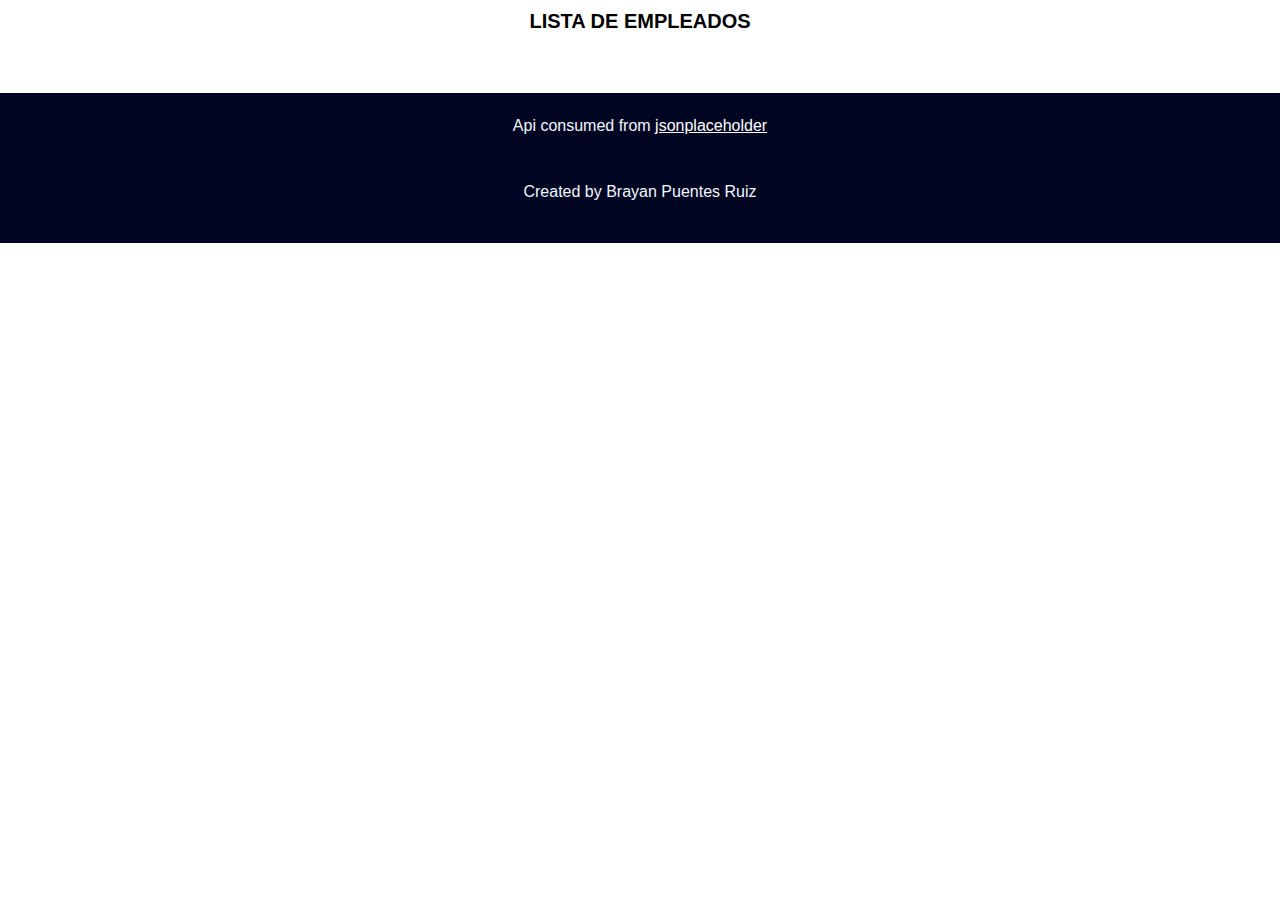
<file: index.html>
<!DOCTYPE html>
<html lang="en">
<head>
    <meta charset="UTF-8">
    <meta http-equiv="X-UA-Compatible" content="IE=edge">
    <meta name="viewport" content="width=device-width, initial-scale=1.0">
    <link rel="stylesheet" href="./Styles/styles.css">
    <title>Empleados</title>
</head>
<body>
    <header>
        <p class="center title">LISTA DE EMPLEADOS</p>
    </header>
    <div id="container" class="container">

    </div>
    <footer class="footer center">
    <p>
        Api consumed from <a href="https://jsonplaceholder.typicode.com/" target="_blank">jsonplaceholder</a>
    </p>
    <p>Created by Brayan Puentes Ruiz</p>
        
    </footer>
    
    <script src="./Js/getEmployees.js" type="module"></script>
</body>
</html>
</file>
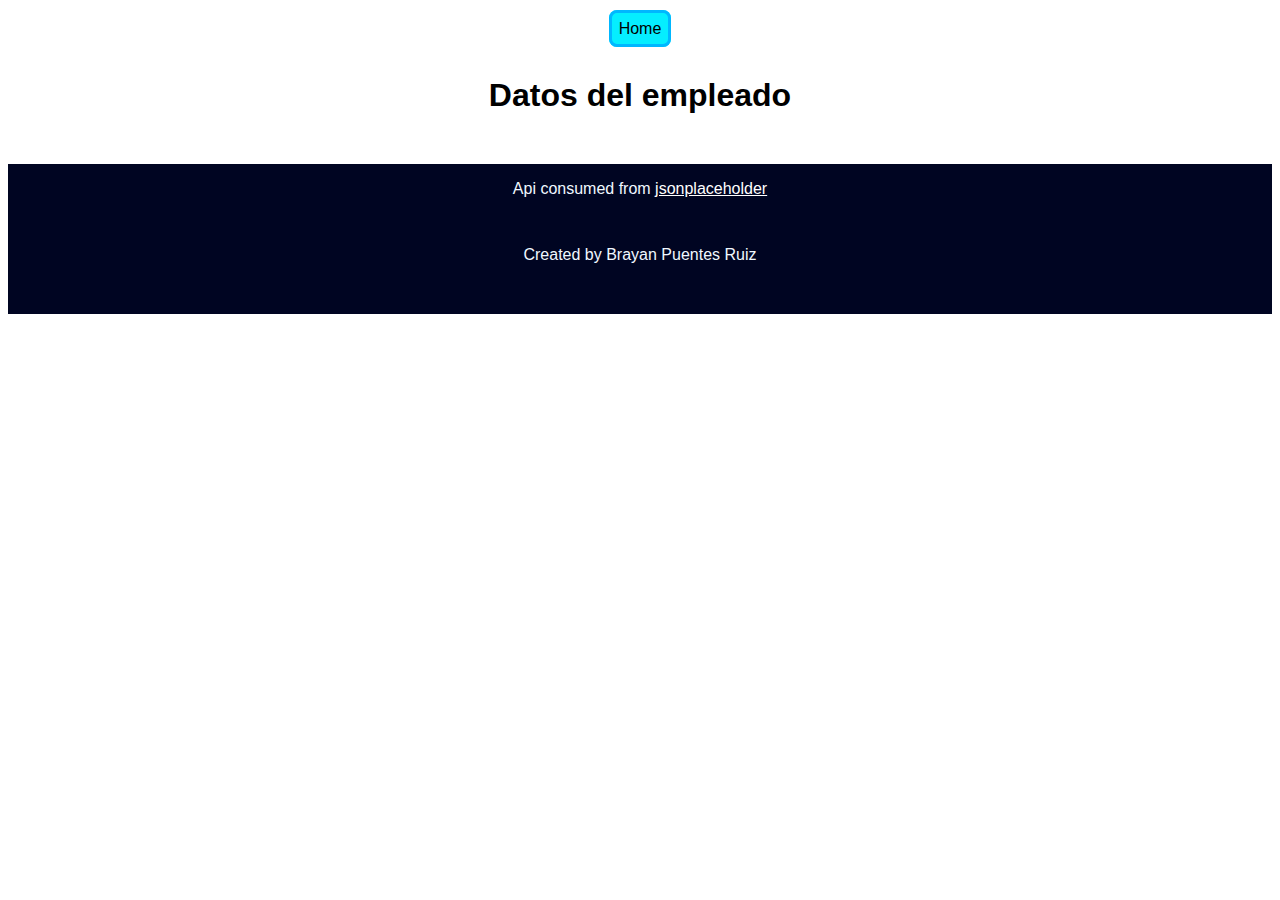
<file: employees/employee.html>
<!DOCTYPE html>
<html lang="en">

<head>
    <meta charset="UTF-8">
    <meta http-equiv="X-UA-Compatible" content="IE=edge">
    <meta name="viewport" content="width=device-width, initial-scale=1.0">
    <link rel="stylesheet" href="../Styles/employee.css">
    <title>Vista Empleado</title>
</head>

<body>
    <div class="home-btn center">
        <a href="../index.html" >Home</a>
    </div>
    
    <br>
    <h1 class="center">Datos del empleado</h1>
    <div id="container" class="container center">

    </div>
    <footer class="footer center">
        <p>
            Api consumed from <a href="https://jsonplaceholder.typicode.com/" target="_blank">jsonplaceholder</a>
        </p>
        <p>Created by Brayan Puentes Ruiz</p>

    </footer>

    <script src="../Js/employee.js"></script>
</body>

</html>
</file>
<file: Styles/styles.css>
*{
    font-family: sans-serif;
    padding: 0;
    margin: 0;
    box-sizing: border-box;
}

.container{
    display: grid;
    width: 100%;
    grid-template-columns: 1fr 1fr 1fr;
    text-align: center;
}
.title{
    font-family: 'Gill Sans', 'Gill Sans MT', Calibri, 'Trebuchet MS', sans-serif;
    font-weight: bolder;
    font-size: 20px;
    padding:10px;
}
.container div{
    text-align: center;
    align-items: center;
    padding-top: 2em;
    height:280px;
    margin:3px;
    border:solid 1px;
    background: rgb(211, 255, 255);
  
}
 
.img-cont{
    width:80px;
}

.name-employee{
    font-style: italic;
    font-family:cursive;
    font-size: 1.5em;
    font-weight: 700;
    margin-bottom: 1em; 
}

.about-employee{
    cursor: pointer;
    background-color:rgb(0, 238, 255);
    text-align: center;
    border:solid rgb(0, 183, 255) 3px;
    border-radius: 8px;
    padding:6px;
    width:100%;
    font-stretch: expanded;
}
.about-employee :hover{
    font-size: 1.2em;

}
.center{
    text-align: center;
}
.footer{
    width:100%;
    height:150px;
    margin-top: 50px;
    background: #000522;
    color:aliceblue;
}
.footer a{
    
    color:#fff;
    list-style:lower-alpha;
}
.footer p{
    padding: 1.5em;
}
.test{
    border:solid #000 2px;
}

@media (max-width:700px){

    .container {
        grid-template-columns: 1fr 1fr;
    }
}
</file>
<file: Styles/employee.css>
*{
    font-family: sans-serif;

}


.home-btn{
    margin-top:20px;
    cursor: pointer;
    text-align: center;
}
.home-btn a {

    text-decoration: none;
    background: rgb(5, 238, 255);    
    border:solid rgb(0, 183, 255) 3px;
    border-radius: 8px;
    padding:7px;
    color:#000;
}

.container{
    margin: 2em;
    background: rgb(160, 228, 255, .6);
}

.container p{
    margin: 15px;
    padding:5px;
    
}

.img-cont{
    margin:1em;
    width:80px;
    
}


.footer{
    width:100%;
    height:150px;
    margin-top: 50px;
    background: #000522;
    color:aliceblue;
}
.footer a{
    
    color:#fff;
    list-style:lower-alpha;
}
.footer p{
    padding: 1em;
}
.center{
    text-align: center;
}
</file>
